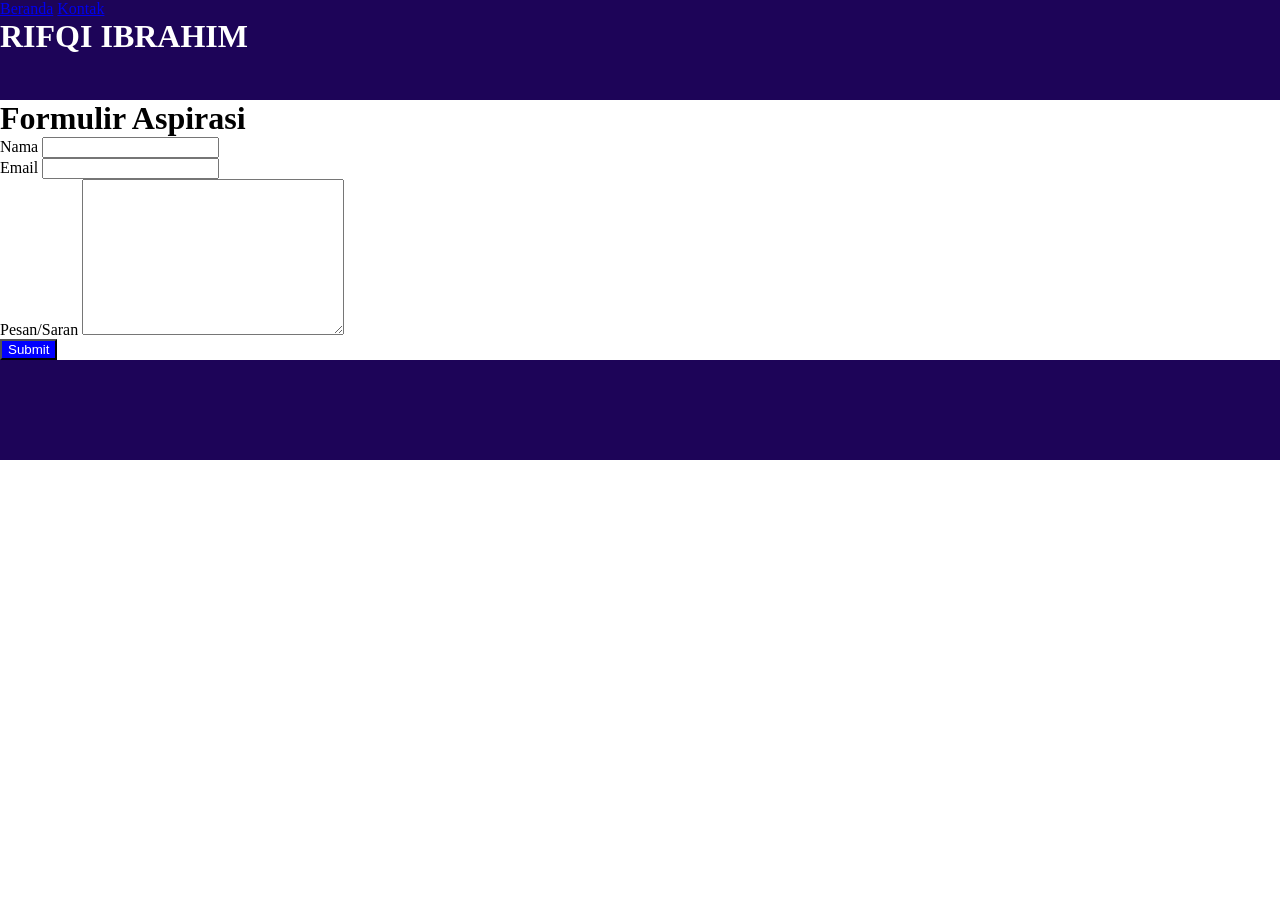
<file: kontak.html>
<!DOCTYPE html>
<html lang="en">
<head>
    <meta charset="UTF-8">
    <meta name="viewport" content="width=device-width, initial-scale=1.0">
    <title>Kontak Rifki Ibrahimmovic</title>
    <link rel="stylesheet" href="style.css">
</head>
<body>
    <header>
        <nav>
            <a href="index.html">Beranda</a>
            <a href="kontak.html">Kontak</a>
        </nav>
        <h1>RIFQI IBRAHIM</h1>
    </header>
    <main>
        <h1>Formulir Aspirasi</h1>
        <form action="" method="get">
            <label for="">Nama</label>
            <input type="text" name="nama" id="nama"> <br>
            
            <label for="">Email</label>
            <input type="email" name="email" id="email"><br>
            
            <label for="">Pesan/Saran</label>
            <textarea name="" id="" cols="30" rows="10"></textarea><br>
            <button type="submit">Submit</button>
        </form>
    </main>
    <footer>
    </footer>
    
</body>
</html>
</file>
<file: style.css>
*{
    margin: 0;

}
header{
    background-color: #1d0458;
    height: 100px;
    color: white;
}

button{
    background-color: blue;
    color: white;
}
footer{
    background-color: #1d0458;
    height: 100px;
    color: white;
}
</file>
